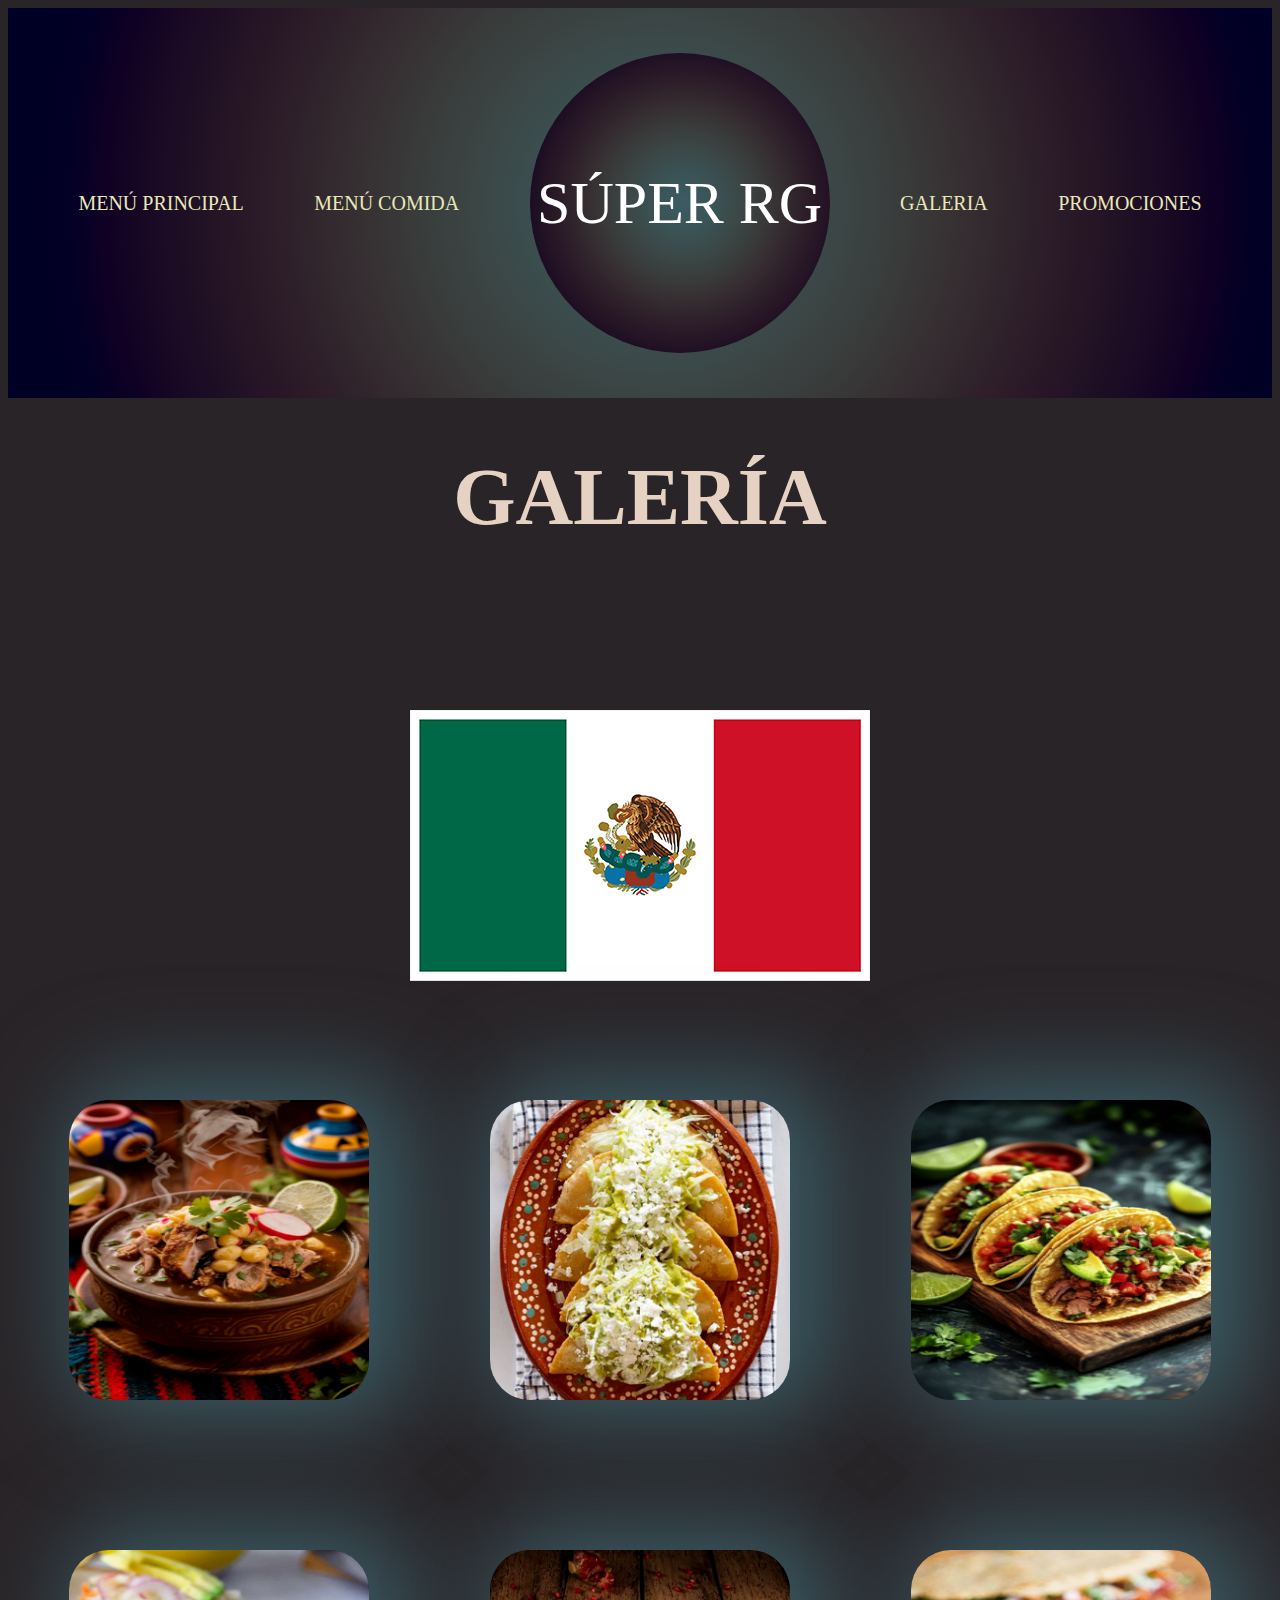
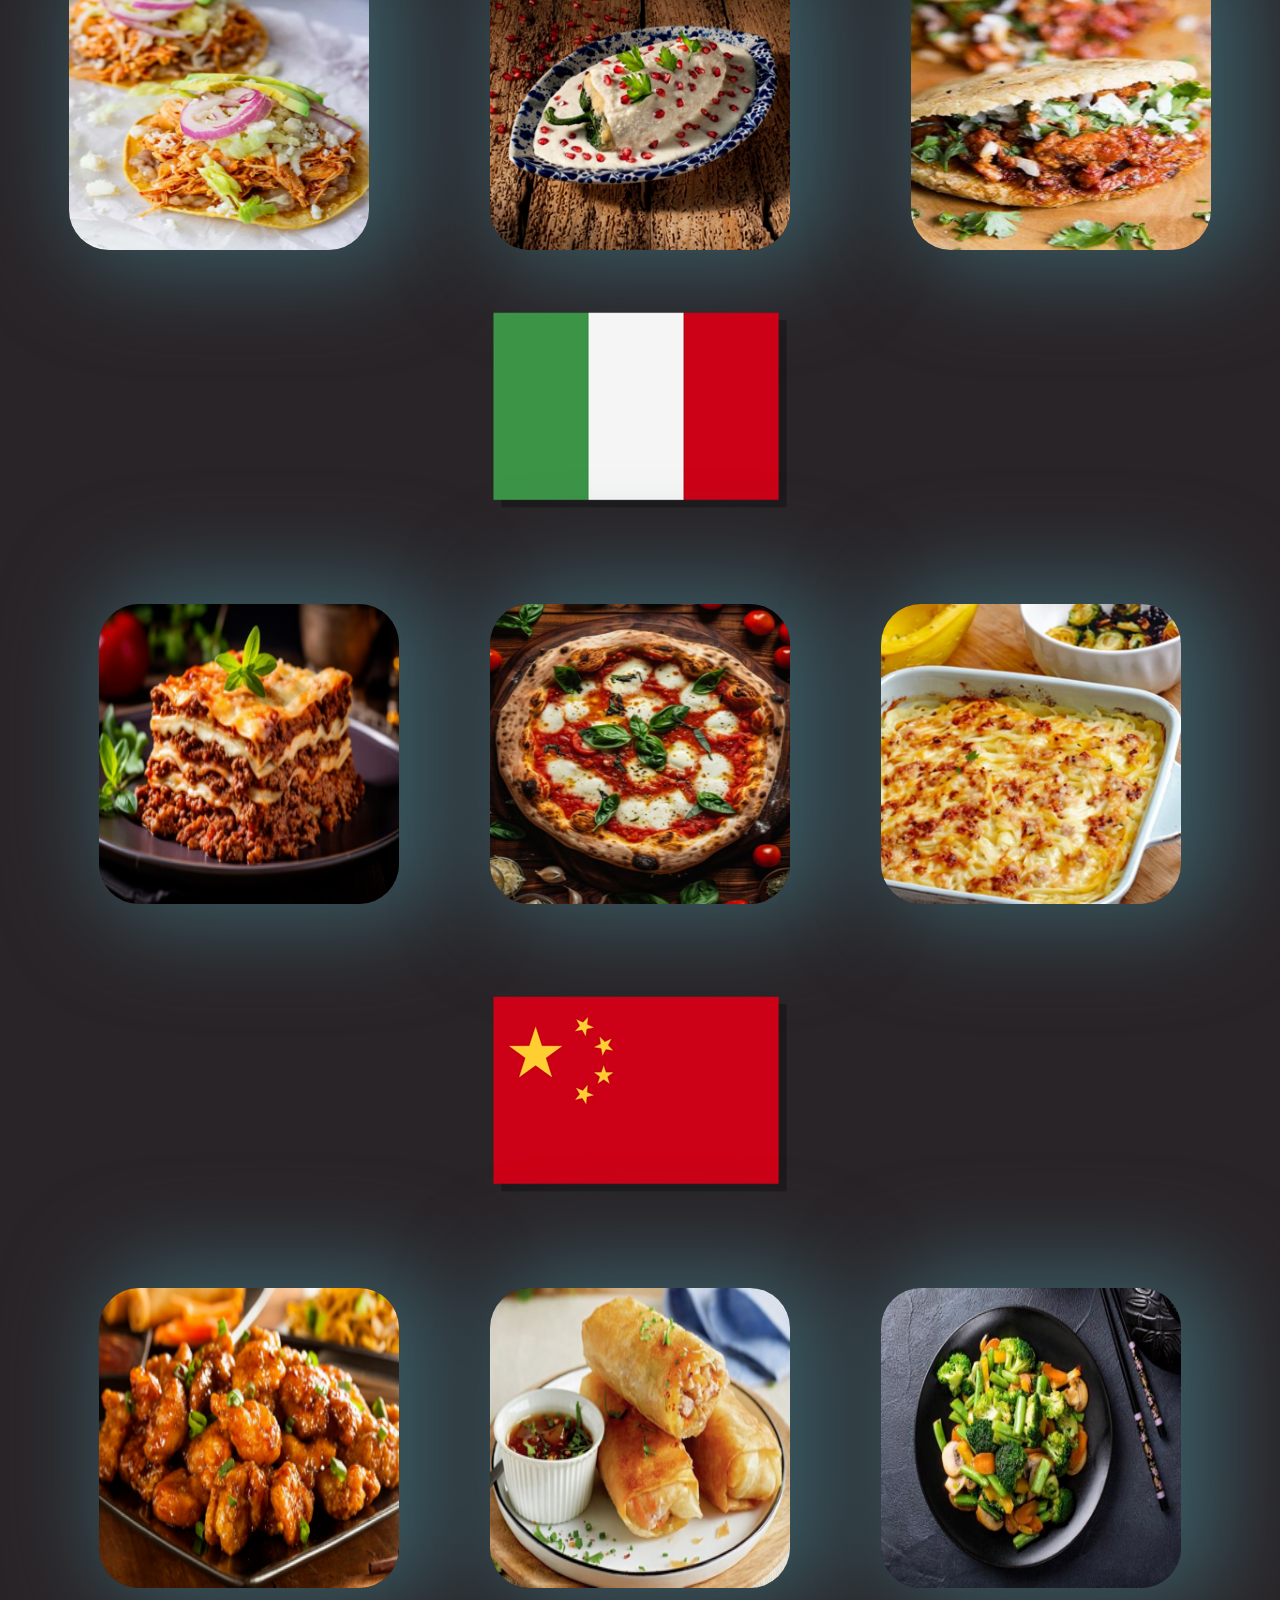
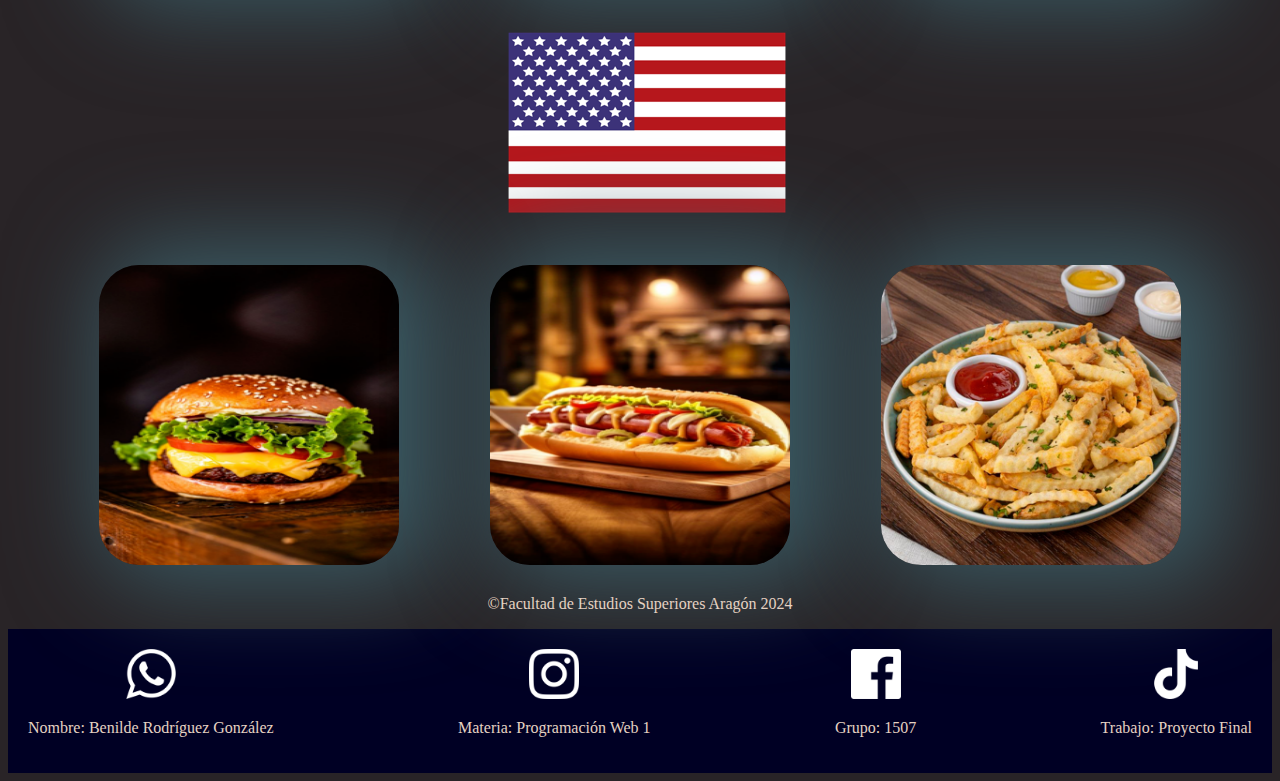
<file: Proyecto/galeria.html>
<!DOCTYPE html>
<html lang="en">
<head>
    <meta charset="UTF-8">
    <meta name="viewport" content="width=device-width, initial-scale=1.0">
    <title>galeria</title>
    <link rel="stylesheet" href="CSS/styles_index.css">
    <link rel="stylesheet" href="CSS/styles_principal.css">
    <link rel="stylesheet" href="CSS/styles_galeria.css">
    <link href="https://fonts.googleapis.com/css2?family=Bebas+Neue&family=New+Amsterdam&display=swap" rel="stylesheet">
</head>
<body>
    <header>
        <nav class="navegacion">
            <div class="divBoton">
                <a class="botones" href="menuprincipal.html"> MENÚ PRINCIPAL</a>
            </div>
            <div class="divBoton">
                <a class="botones" href="index.html"> MENÚ COMIDA</a>
            </div>
            <div class="logo"><a href="index.html"> SÚPER RG </a></div>
            <div class="divBoton">
                <a class="botones" href="galeria.html"> GALERIA</a>
            </div>
            <div class="divBoton">
                <a class="botones" href="promociones.html"> PROMOCIONES</a>
            </div>
        </nav>
    </header>

    <h1  class="tituloPrins">GALERÍA</h1>

    <div class="imagenes">
        <div class="pais">
            <img class="baderas" src="IMAGES/mexBandera.png">
        </div>
        
        <div class="pais__comida--mexicana">
            <img src="IMAGES/pozole Chico.png">
            <img src="IMAGES/quecas Chico.png">
            <img src="IMAGES/tacos Chico.png">
            <img src="IMAGES/tostadas Chico.png">
            <img src="IMAGES/chile Chico.png">
            <img src="IMAGES/gordas Chico.png" alt="">
        </div>
       
        <div class="pais">
            <img class="baderas" src="IMAGES/italiaBandera Chico.png">
        </div>

        <div class="pais__comida">
            <img src="IMAGES/lasagna Chico.png">
            <img src="IMAGES/pizza Chico.png">
            <img src="IMAGES/espegueti Chico.png">
        </div>
        
        <div class="pais">
            <img class="baderas" src="IMAGES/chinaBandera Chico.png">
        </div>
        
        <div class="pais__comida">
            <img src="IMAGES/pollonar Chico.png">
            <img src="IMAGES/primavera Chico.png">
            <img src="IMAGES/verduras Chico.png">
        </div>
        
        
        <div class="pais">
            <img class="baderas" src="IMAGES/ameBandera Chico.png">
        </div>

        <div class="pais__comida">
            <img src="IMAGES/hamburguesa Chico.png">
            <img src="IMAGES/hotdog Chico.png">
            <img src="IMAGES/papas Chico.png">
        </div>
        
        
    </div>


    <p>&copy;Facultad de Estudios Superiores Aragón 2024</p>
    <footer class="footer">
            
                <div class="footer__bloque">
                    <img id="datosWhats" width="50" src="ICONOS/whats.png" alt="Icono WhatsApp">
                    <p id="datosWhats">Nombre: Benilde Rodríguez González</p>
                </div>

                <div class="footer__bloque" >
                    <img id="datosInstagram" width="50" src="ICONOS/instagram.png" alt="Icono Instagram">
                    <p id="datosInstagram">Materia: Programación Web 1</p>
                </div>

                <div class="footer__bloque" >
                    <img id="datosFace" width="50" src="ICONOS/facebook.png" alt="Icono Facebook">
                    <p id="datosFace">Grupo: 1507</p>
                </div>

                <div class="footer__bloque" >
                    <img id="datosTiktok" width="50" src="ICONOS/tiktok.png" alt="Icono TikTok">
                    <p id="datosTiktok">Trabajo: Proyecto Final</p>
                </div>
            
    </footer>

</body>
</html>
</file>
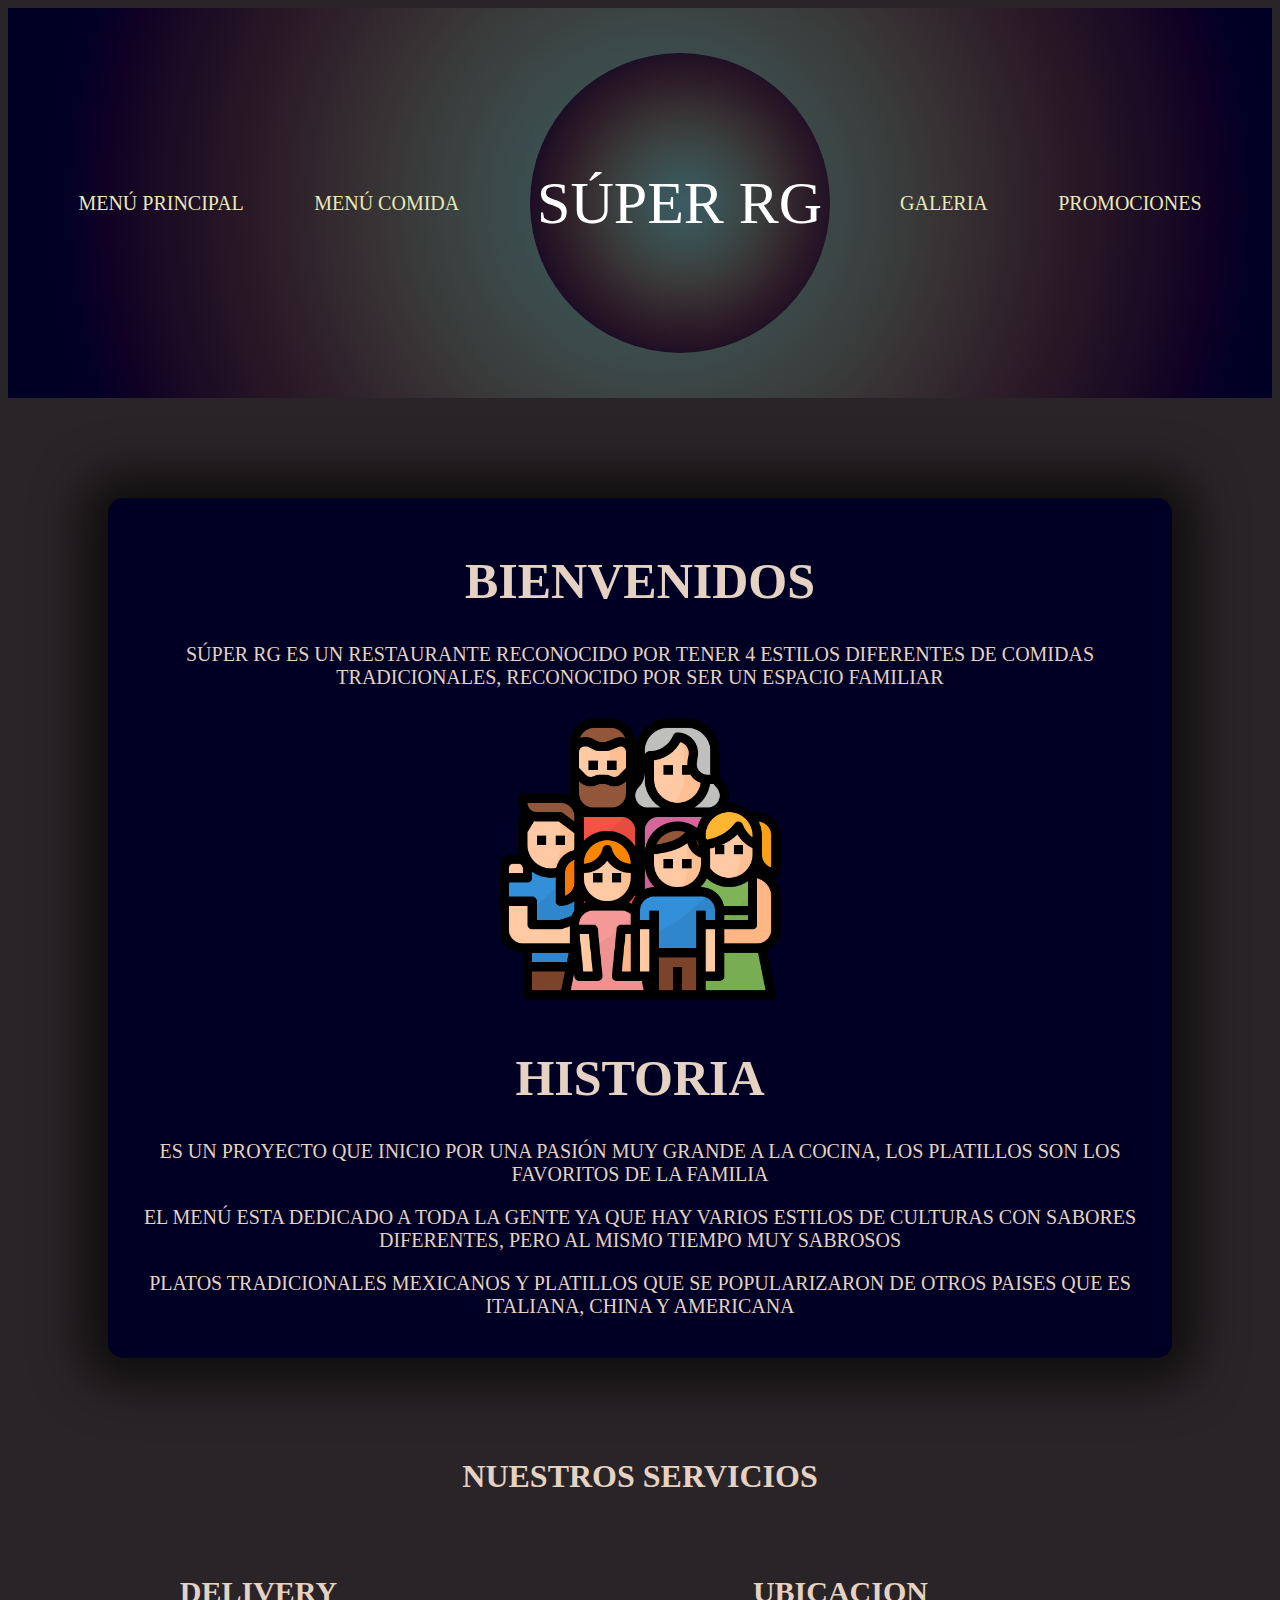
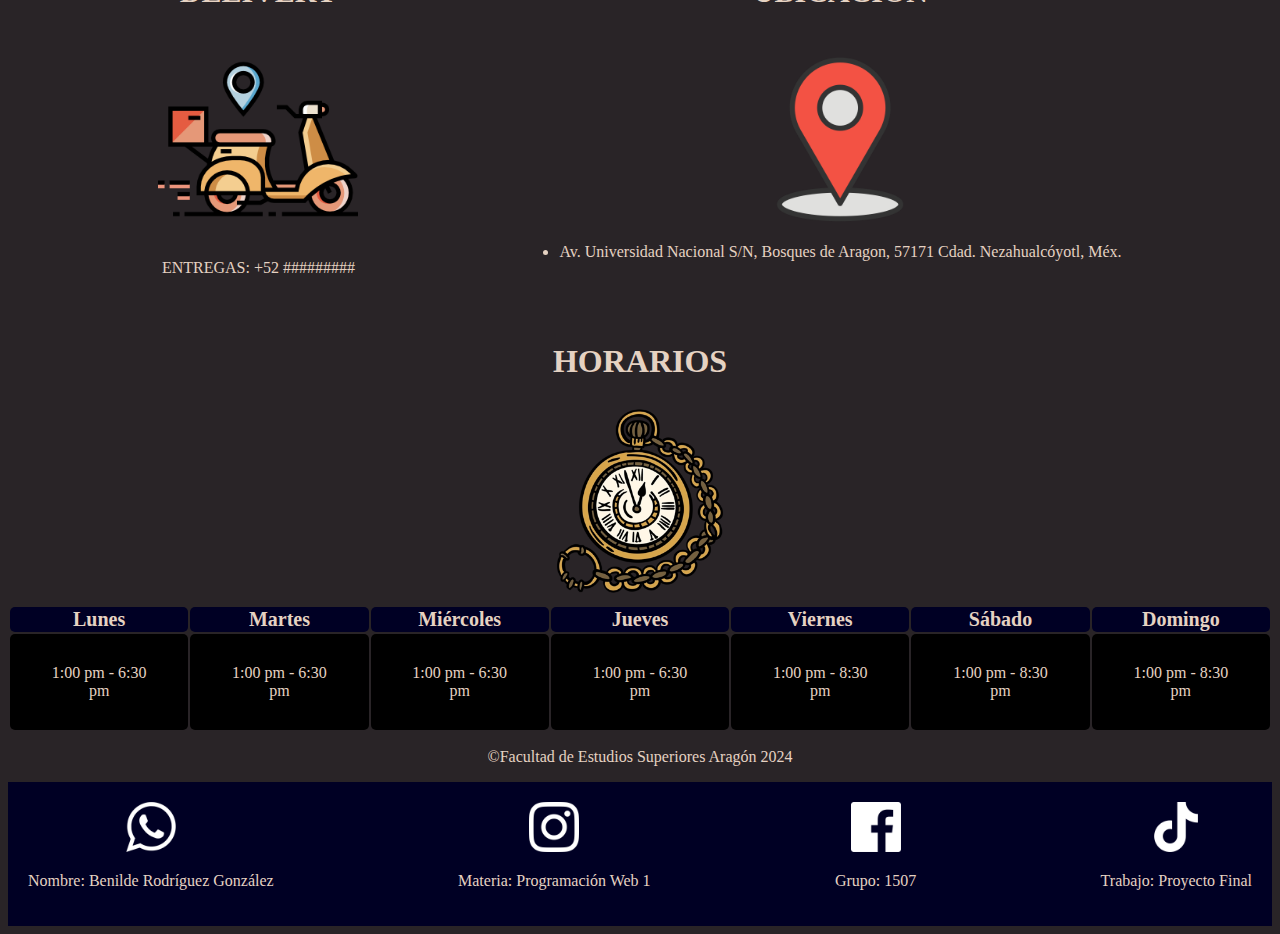
<file: Proyecto/menuprincipal.html>
<!DOCTYPE html>
<html lang="es">

<head>
    <meta charset="UTF-8">
    <meta name="viewport" content="width=device-width, initial-scale=1.0">
    <link rel="stylesheet" href="CSS/styles_index.css">
    <link rel="stylesheet" href="CSS/styles_principal.css">

    <link rel="preconnect" href="https://fonts.googleapis.com">
    <link rel="preconnect" href="https://fonts.gstatic.com" crossorigin>
    <link href="https://fonts.googleapis.com/css2?family=Bebas+Neue&family=New+Amsterdam&display=swap" rel="stylesheet">
    <title>menuprincipal</title>
</head>

<body>
    <header>
        <nav class="navegacion">
            <div class="divBoton">
                <a class="botones" href="menuprincipal.html"> MENÚ PRINCIPAL</a>
            </div>
            <div class="divBoton">
                <a class="botones" href="index.html"> MENÚ COMIDA</a>
            </div>
            <div class="logo"><a href="index.html"> SÚPER RG </a></div>
            <div class="divBoton">
                <a class="botones" href="galeria.html"> GALERIA</a>
            </div>
            <div class="divBoton">
                <a class="botones" href="promociones.html"> PROMOCIONES</a>
            </div>
        </nav>
    </header>

    <section class="main">

        <h1>BIENVENIDOS</h1>
        <P> SÚPER RG ES UN RESTAURANTE RECONOCIDO POR TENER 4 ESTILOS DIFERENTES DE COMIDAS TRADICIONALES, RECONOCIDO
            POR SER UN ESPACIO FAMILIAR </P>
        <div class="main__img">
            <img src="ICONOS/familia.png">
        </div>
        <h1>HISTORIA</h3>
            <p>ES UN PROYECTO QUE INICIO POR UNA PASIÓN MUY GRANDE A LA COCINA, LOS PLATILLOS SON LOS FAVORITOS DE LA
                FAMILIA </p>
            <p>EL MENÚ ESTA DEDICADO A TODA LA GENTE YA QUE HAY VARIOS ESTILOS DE CULTURAS CON SABORES DIFERENTES, PERO
                AL MISMO TIEMPO MUY SABROSOS</p>
            <p>PLATOS TRADICIONALES MEXICANOS Y PLATILLOS QUE SE POPULARIZARON DE OTROS PAISES QUE ES ITALIANA, CHINA Y
                AMERICANA</p>

    </section>

    <h1> NUESTROS SERVICIOS </h1>
    <section class="servicio">

        <div class="servicio__bloque">
            <h3>DELIVERY</h3>
            <img src="ICONOS/entrega.png">
            <p> ENTREGAS: +52 ######### </p>
        </div>

        <div class="servicio__bloque">
            <div>
                <h3>UBICACION</h3>
                <img src="ICONOS/ubicacion.png">
                <li class="direccion">Av. Universidad Nacional S/N, Bosques de Aragon, 57171 Cdad. Nezahualcóyotl, Méx. </li>
            </div>
        </div>
    </section>




    <div class="horario">

        <h1> HORARIOS </h1>
        <img src="ICONOS/reloj Chico.png">
        <div>
            <table class="tabla" align="center">
                <thead align="center">
                    <tr>
                        <th>Lunes</th>
                        <th>Martes</th>
                        <th>Miércoles</th>
                        <th>Jueves</th>
                        <th>Viernes</th>
                        <th>Sábado</th>
                        <th>Domingo</th>
                    </tr>
                </thead>

                <tbody align="center">
                    <tr>
                        <td>1:00 pm - 6:30 pm</td>
                        <td>1:00 pm - 6:30 pm</td>
                        <td>1:00 pm - 6:30 pm</td>
                        <td>1:00 pm - 6:30 pm</td>
                        <td>1:00 pm - 8:30 pm</td>
                        <td>1:00 pm - 8:30 pm</td>
                        <td>1:00 pm - 8:30 pm</td>
                    </tr>
                </tbody>
                </tbody>
            </table>
        </div>
    </div>

    <p>&copy;Facultad de Estudios Superiores Aragón 2024</p>
    <footer class="footer">

        <div class="footer__bloque">
            <img id="datosWhats" width="50" src="ICONOS/whats.png" alt="Icono WhatsApp">
            <p id="datosWhats">Nombre: Benilde Rodríguez González</p>
        </div>

        <div class="footer__bloque">
            <img id="datosInstagram" width="50" src="ICONOS/instagram.png" alt="Icono Instagram">
            <p id="datosInstagram">Materia: Programación Web 1</p>
        </div>

        <div class="footer__bloque">
            <img id="datosFace" width="50" src="ICONOS/facebook.png" alt="Icono Facebook">
            <p id="datosFace">Grupo: 1507</p>
        </div>

        <div class="footer__bloque">
            <img id="datosTiktok" width="50" src="ICONOS/tiktok.png" alt="Icono TikTok">
            <p id="datosTiktok">Trabajo: Proyecto Final</p>
        </div>

    </footer>


</body>

</html>
</file>
<file: Proyecto/CSS/styles_index.css>
body{
    background-color: #292427 ;
    color:beige;
    font-family: Georgia, 'Times New Roman', Times, serif;
}

.navegacion{           /* Alinearla en la parte superior */
    display: flex;
    place-items: center;
    background-image: radial-gradient(circle at 51.51% 50%, #3b5b64 0, #3a585e 6.25%, #3a5457 12.5%, #3b4e4f 18.75%, #3b4847 25%, #3a4140 31.25%, #393939 37.5%, #363033 43.75%, #32272d 50%, #2d1e29 56.25%, #271726 62.5%, #201024 68.75%, #190924 75%, #100124 81.25%, #020024 87.5%, #000024 93.75%, #000024 100%);
    background-color: rgb(216, 216, 165);
    width: 100%;
    justify-content: space-evenly;
  }
  
  .logo{
    background-image: radial-gradient(circle at 51.51% 50%, #3b5b64 0, #3a585e 6.25%, #3a5457 12.5%, #3b4e4f 18.75%, #3b4847 25%, #3a4140 31.25%, #393939 37.5%, #363033 43.75%, #32272d 50%, #2d1e29 56.25%, #271726 62.5%, #201024 68.75%, #190924 75%, #100124 81.25%, #020024 87.5%, #000024 93.75%, #000024 100%);
    height: 150px;
    width: 150px;
    border-radius: 50%;
    border:#000024;
    justify-content: center;
    align-items: center;
    text-align: center;
    font-size: 40px;
    font-family: Georgia, Times, 'Times New Roman', serif;
    color:cornsilk;
    overflow: hidden;
    display: flex;
    
  }

  .logo a{
    text-decoration: none;
    color: white;
  }

  
  .botones{
    font-size: 20px;
    font-family: Georgia, 'Times New Roman', Times, serif;
    color: rgb(232, 232, 185);
    text-decoration: none;

  }
  .botones:hover{
    color:rgb(225, 232, 102);
  }

  .comidasDe{
    font-size: 30px;
    color: rgb(232, 232, 185);
    text-decoration: none;
    text-align: center;
    margin-top: 50px;
    margin-bottom: 50px;
  }

.contenedorMex{
    display: grid;
    grid-template-columns: repeat(3, 1fr);
    grid-template-rows: repeat(2, 1fr);
    column-gap: 50px;
}

.comidaPais{
  color: #e5d2c2;
}

.bloque_comida{
  text-align: center;
}

.bloque_comida--precio{
  padding: 50px;
  font-weight: bold;
}
.comidas{
    display: flex;
    width: 100%;
    justify-content: space-evenly;
    font-size: 20px;
    margin-top: 30px;
}

.img{
    width: 300px;
    height: 300px;
    border-radius: 20px;
    -webkit-box-shadow: 16px 10px 41px 8px rgba(0,0,0,0.75);
    -moz-box-shadow: 16px 10px 41px 8px rgba(0,0,0,0.75);
     box-shadow: 16px 10px 41px 8px rgba(0,0,0,0.75);
}

.imagengrande {
    width: 100vw;
    height: 100vh;
    display: flex;
    justify-content: center;
    align-items: center;
    overflow: hidden;
}
  
  .imagengrande img {
    width: 100%;
    height: 100%;
    object-fit: cover;
  }


   #menu{
    font-size: 60px;
    color: beige;
   }

   .footer{
    text-align: center;
    padding: 20px;
    background-color:#000024 ;
    display: flex;
    justify-content: space-between;
  }
</file>
<file: Proyecto/CSS/styles_principal.css>
body{
    background-color:#292427;
    color:  #e5d2c2;
    text-align: center;
}
.navegacion{  
    display: flex;
    place-items: center;
    background-image: radial-gradient(circle at 51.51% 50%, #3b5b64 0, #3a585e 6.25%, #3a5457 12.5%, #3b4e4f 18.75%, #3b4847 25%, #3a4140 31.25%, #393939 37.5%, #363033 43.75%, #32272d 50%, #2d1e29 56.25%, #271726 62.5%, #201024 68.75%, #190924 75%, #100124 81.25%, #020024 87.5%, #000024 93.75%, #000024 100%);
    background-color: rgb(216, 216, 165);
    width: 100%;
    height: 390px;

  }
  
  .logo{
    background-image: radial-gradient(circle at 51.51% 50%, #3b5b64 0, #3a585e 6.25%, #3a5457 12.5%, #3b4e4f 18.75%, #3b4847 25%, #3a4140 31.25%, #393939 37.5%, #363033 43.75%, #32272d 50%, #2d1e29 56.25%, #271726 62.5%, #201024 68.75%, #190924 75%, #100124 81.25%, #020024 87.5%, #000024 93.75%, #000024 100%);
    height: 300px;
    width: 300px;
    border-radius: 50%;
    border:#000024;
    justify-content: center;
    align-items: center;
    text-align: center;
    font-size: 60px;
    font-family:Cambria, Cochin, Georgia, Times, 'Times New Roman', serif;
    color:cornsilk;
    overflow: hidden;
    display: flex;
  }
  
  .tituloPrins{
    font-size: 80px;
  }

  .botones{
    font-size: 20px;
    font-family: Georgia, 'Times New Roman', Times, serif;
    color: rgb(232, 232, 185);
    text-decoration: none;
  }
  .botones:hover{
    color:rgb(225, 232, 102);
  }
  
  .main{
    background-color:#000024;
    padding: 20px;
    margin: 100px;
    text-align: center;
    font-size: 25px;
    border-radius: 15px;

    -webkit-box-shadow: -1px 1px 49px 24px rgba(0,0,0,0.65);
    -moz-box-shadow: -1px 1px 49px 24px rgba(0,0,0,0.65);
    box-shadow: -1px 1px 49px 24px rgba(0,0,0,0.65);

  }
  .servicio{
    display: flex;
    text-align: center;
    justify-content: space-around;
    margin: 50px;
  }

  .logo a{
    text-decoration: none;
    color: white;
  }


  .servicio img{
    width: 200px;
    height: 200px;
  }

  .servicio__bloque h3{
    font-size: 30px;
  }

  .main h1{
    font-weight: bold;
  }

  .main p{
    font-size: 20px;
  }

  .main__img{
    text-align: center;
  }

  .main__img img{
    width: 300px;
    height: 300px;
  
  }

  .horario img{
    width: 200px;
    height: 200px;
  }


  .tabla th{
    font-size: 20px;
    background-color: #000024;
    border-radius: 5px;
  }

  
  .horario td{
    border-radius: 5px;
    padding: 30px;
    background-color: black;
  
  }
  .footer{
    padding: 20px;
    background-color:#000024 ;
    display: flex;
    justify-content: space-between;
  }
</file>
<file: Proyecto/CSS/styles_galeria.css>
body{
    background-color: #292427 ;
}

.pais{
    text-align: center;
}

.pais__comida--mexicana{

    display: grid;
    grid-template-columns: repeat(3, 1fr);
    grid-template-rows: repeat(2,1fr);
    row-gap: 150px;


}

.pais__comida--mexicana img{
    margin: 0 auto;
    width: 300px;
    height: 300px;
    border-radius: 40px;

    -webkit-box-shadow: 22px -2px 94px 21px rgba(59,91,100,1);
    -moz-box-shadow: 22px -2px 94px 21px rgba(59,91,100,1);
    box-shadow: 22px -2px 94px 21px rgba(59,91,100,1);

}

.pais__comida{
    margin: 30px 0px;
    display: flex;
    justify-content: space-evenly;
}



.pais__comida img{
    width: 300px;
    height: 300px;   
    border-radius: 40px;
    -webkit-box-shadow: 22px -2px 94px 21px rgba(59,91,100,1);
    -moz-box-shadow: 22px -2px 94px 21px rgba(59,91,100,1);
    box-shadow: 22px -2px 94px 21px rgba(59,91,100,1);
}

.logo a{
    text-decoration: none;
    color: white;
  }
</file>
